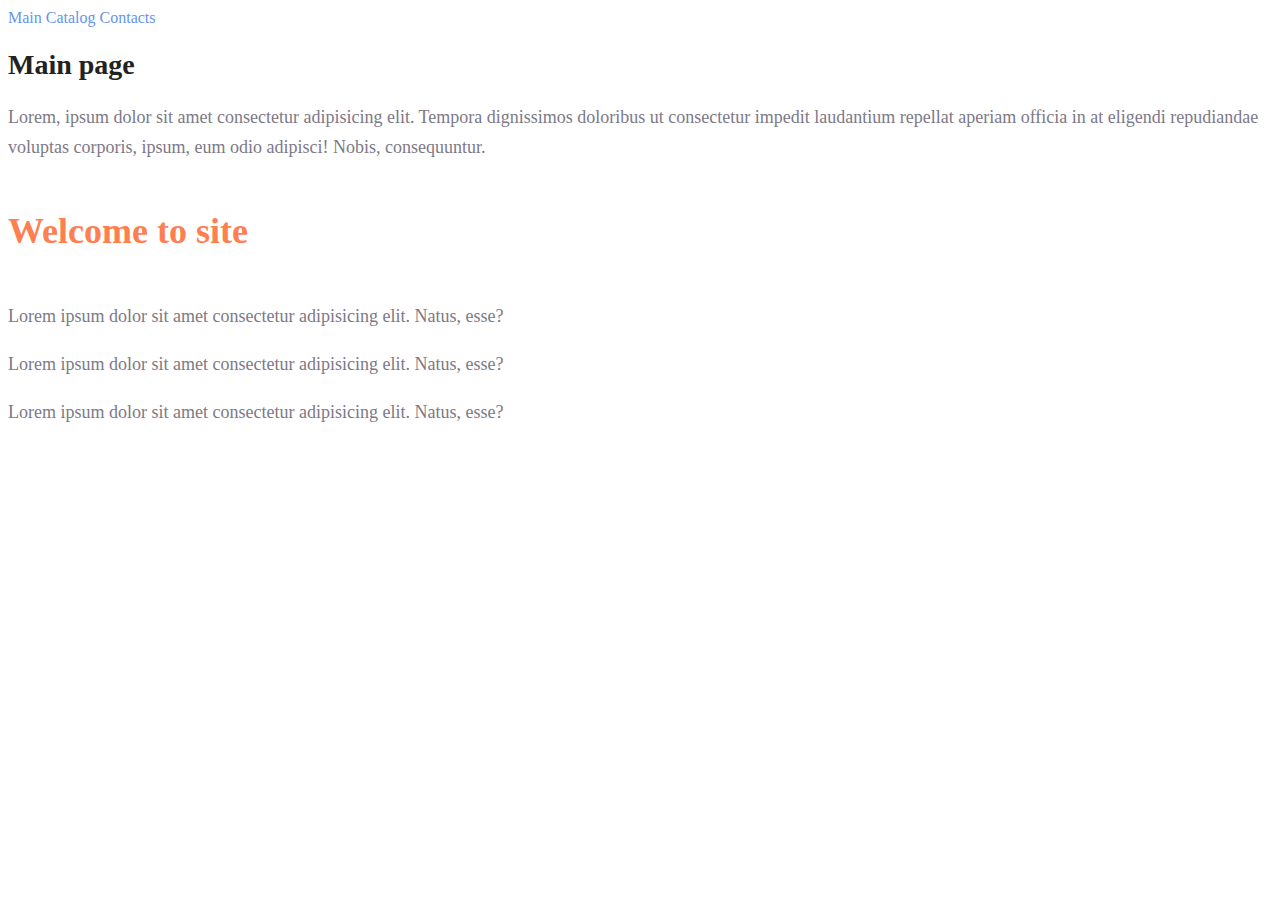
<file: index.html>
<!DOCTYPE html>
<html lang="en">
<head>
    <meta charset="UTF-8">
    <meta name="viewport" content="width=device-width, initial-scale=1.0">
    <title>Document</title>
    <link rel="stylesheet" href="./style.css">
</head>
<body>
    <a class="menu" href="#">Main</a>
    <a class="menu" href="./catalog/catalog.html">Catalog</a>
    <a class="menu" href="#">Contacts</a>
    <h1 class="header">Main page</h1>
    <p class="par">Lorem, ipsum dolor sit amet consectetur adipisicing elit. Tempora dignissimos doloribus ut consectetur impedit laudantium repellat aperiam officia in at eligendi repudiandae voluptas corporis, ipsum, eum odio adipisci! Nobis, consequuntur.</p>
    <h2 class="haeder2">Welcome to site</h2>
    <p class="par">Lorem ipsum dolor sit amet consectetur adipisicing elit. Natus, esse?</p>
    <p class="par">Lorem ipsum dolor sit amet consectetur adipisicing elit. Natus, esse?</p>
    <p class="par">Lorem ipsum dolor sit amet consectetur adipisicing elit. Natus, esse?</p>
</body>
</html>
</file>
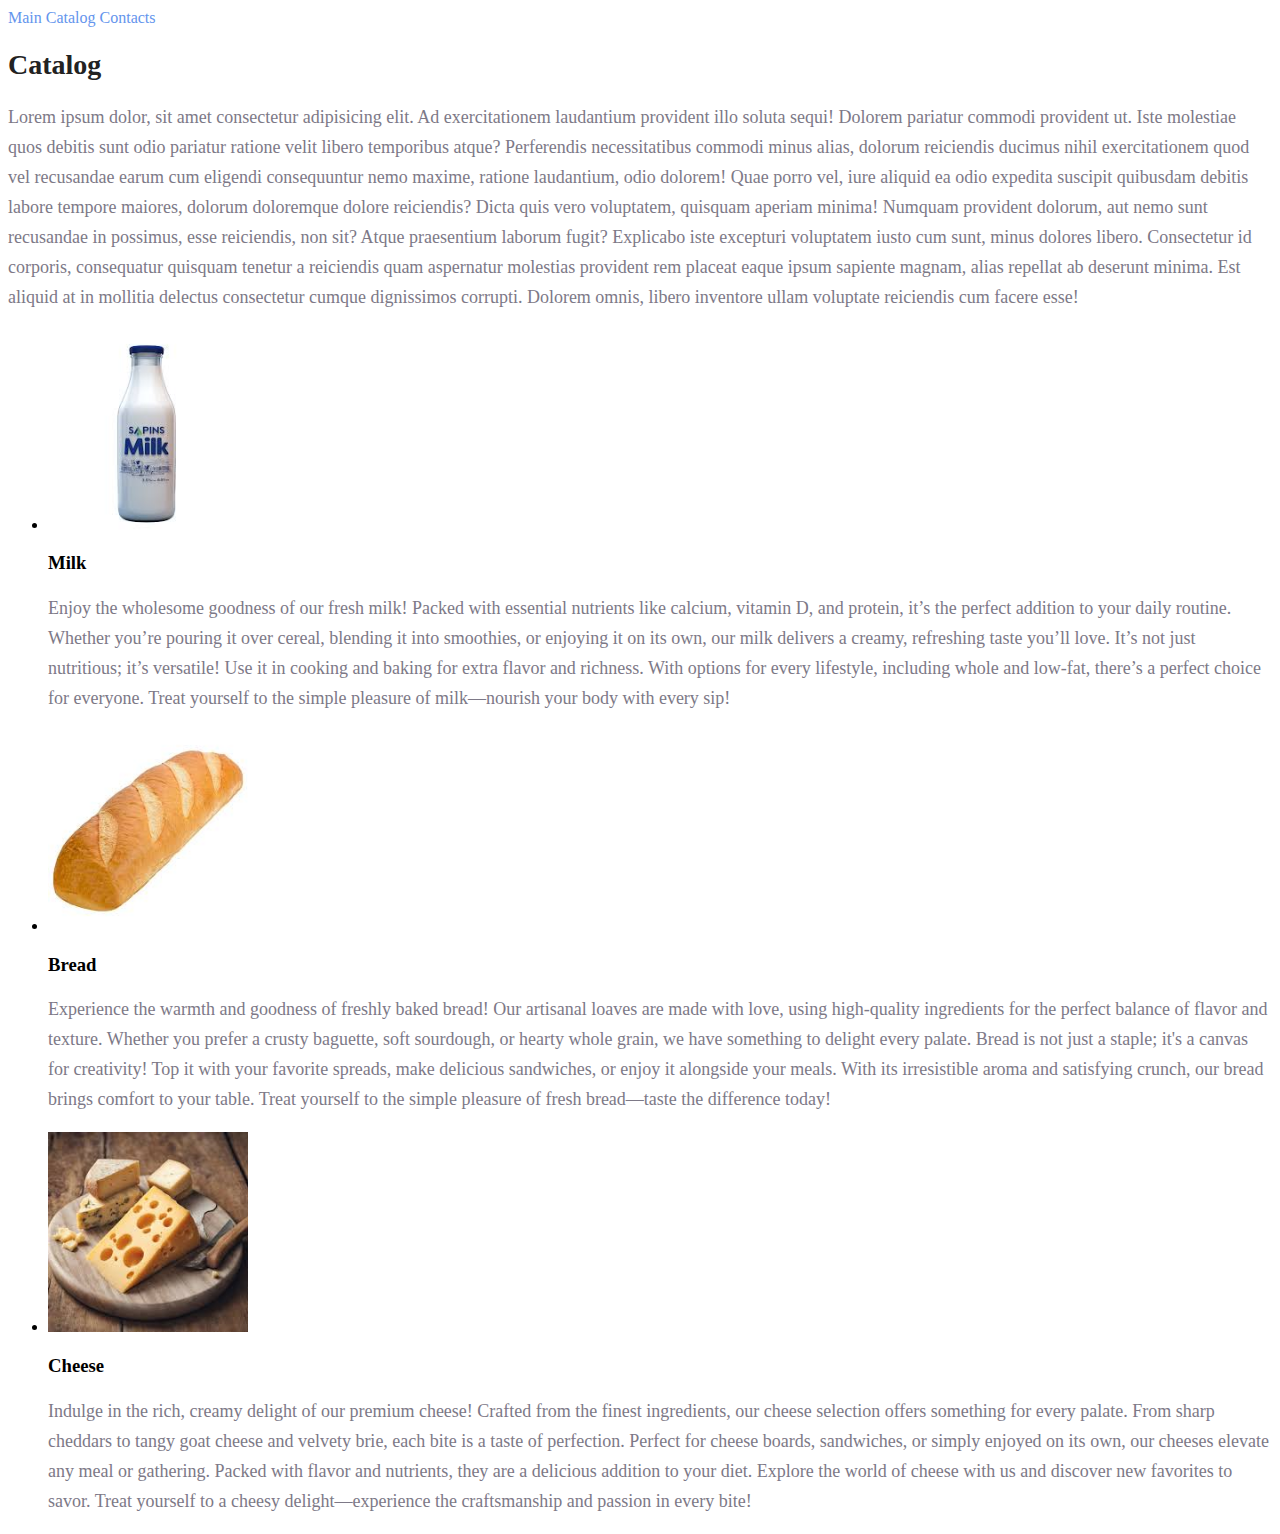
<file: catalog/catalog.html>
<!DOCTYPE html>
<html lang="en">
<head>
    <meta charset="UTF-8">
    <meta name="viewport" content="width=device-width, initial-scale=1.0">
    <title>Document</title>
    <link rel="stylesheet" href="../style.css">
</head>
<body>
    <a class="menu" href="../index.html">Main</a>
    <a class="menu" href="#">Catalog</a>
    <a class="menu" href="#">Contacts</a>
    <h1 class="header">Catalog</h1>
    <p class="par">Lorem ipsum dolor, sit amet consectetur adipisicing elit. Ad exercitationem laudantium provident illo soluta sequi! Dolorem pariatur commodi provident ut. Iste molestiae quos debitis sunt odio pariatur ratione velit libero temporibus atque? Perferendis necessitatibus commodi minus alias, dolorum reiciendis ducimus nihil exercitationem quod vel recusandae earum cum eligendi consequuntur nemo maxime, ratione laudantium, odio dolorem! Quae porro vel, iure aliquid ea odio expedita suscipit quibusdam debitis labore tempore maiores, dolorum doloremque dolore reiciendis? Dicta quis vero voluptatem, quisquam aperiam minima! Numquam provident dolorum, aut nemo sunt recusandae in possimus, esse reiciendis, non sit? Atque praesentium laborum fugit? Explicabo iste excepturi voluptatem iusto cum sunt, minus dolores libero. Consectetur id corporis, consequatur quisquam tenetur a reiciendis quam aspernatur molestias provident rem placeat eaque ipsum sapiente magnam, alias repellat ab deserunt minima. Est aliquid at in mollitia delectus consectetur cumque dignissimos corrupti. Dolorem omnis, libero inventore ullam voluptate reiciendis cum facere esse!</p>
    <ul>
        <li>
            <img src="../img/milk.jfif" alt="milk" width="200" height="200">
            <h3>Milk</h3>
            <p class="par">Enjoy the wholesome goodness of our fresh milk! Packed with essential nutrients like calcium, vitamin D, and protein, it’s the perfect addition to your daily routine. Whether you’re pouring it over cereal, blending it into smoothies, or enjoying it on its own, our milk delivers a creamy, refreshing taste you’ll love. It’s not just nutritious; it’s versatile! Use it in cooking and baking for extra flavor and richness. With options for every lifestyle, including whole and low-fat, there’s a perfect choice for everyone. Treat yourself to the simple pleasure of milk—nourish your body with every sip!</p>
        </li>
        <li>
            <img src="../img/bread.jfif" alt="bread" width="200" height="200">
            <h3>Bread</h3>
            <p class="par">Experience the warmth and goodness of freshly baked bread! Our artisanal loaves are made with love, using high-quality ingredients for the perfect balance of flavor and texture. Whether you prefer a crusty baguette, soft sourdough, or hearty whole grain, we have something to delight every palate. Bread is not just a staple; it's a canvas for creativity! Top it with your favorite spreads, make delicious sandwiches, or enjoy it alongside your meals. With its irresistible aroma and satisfying crunch, our bread brings comfort to your table. Treat yourself to the simple pleasure of fresh bread—taste the difference today!</p>
        </li>
        <li>
            <img src="../img/cheese.jfif" alt="cheese" width="200" height="200">
            <h3>Cheese</h3>
            <p class="par">Indulge in the rich, creamy delight of our premium cheese! Crafted from the finest ingredients, our cheese selection offers something for every palate. From sharp cheddars to tangy goat cheese and velvety brie, each bite is a taste of perfection. Perfect for cheese boards, sandwiches, or simply enjoyed on its own, our cheeses elevate any meal or gathering. Packed with flavor and nutrients, they are a delicious addition to your diet. Explore the world of cheese with us and discover new favorites to savor. Treat yourself to a cheesy delight—experience the craftsmanship and passion in every bite!</p>
        </li>
    </ul>
</body>
</html>
</file>
<file: style.css>
a {
  text-decoration: none;
}
.menu {
  color: cornflowerblue;
  font-size: 16px;
  line-height: 20px;
}
.header {
  color: #222222;
  font-size: 28px;
  line-height: 36px;
  font-weight: bold;
}
.par {
  font-style: normal;
  font-weight: 300;
  font-size: 18px;
  line-height: 30px;
  color: #7d7987;
}
.haeder2 {
  color: coral;
  font-style: normal;
  font-weight: 700;
  font-size: 36px;
  line-height: 80px;
}
</file>
